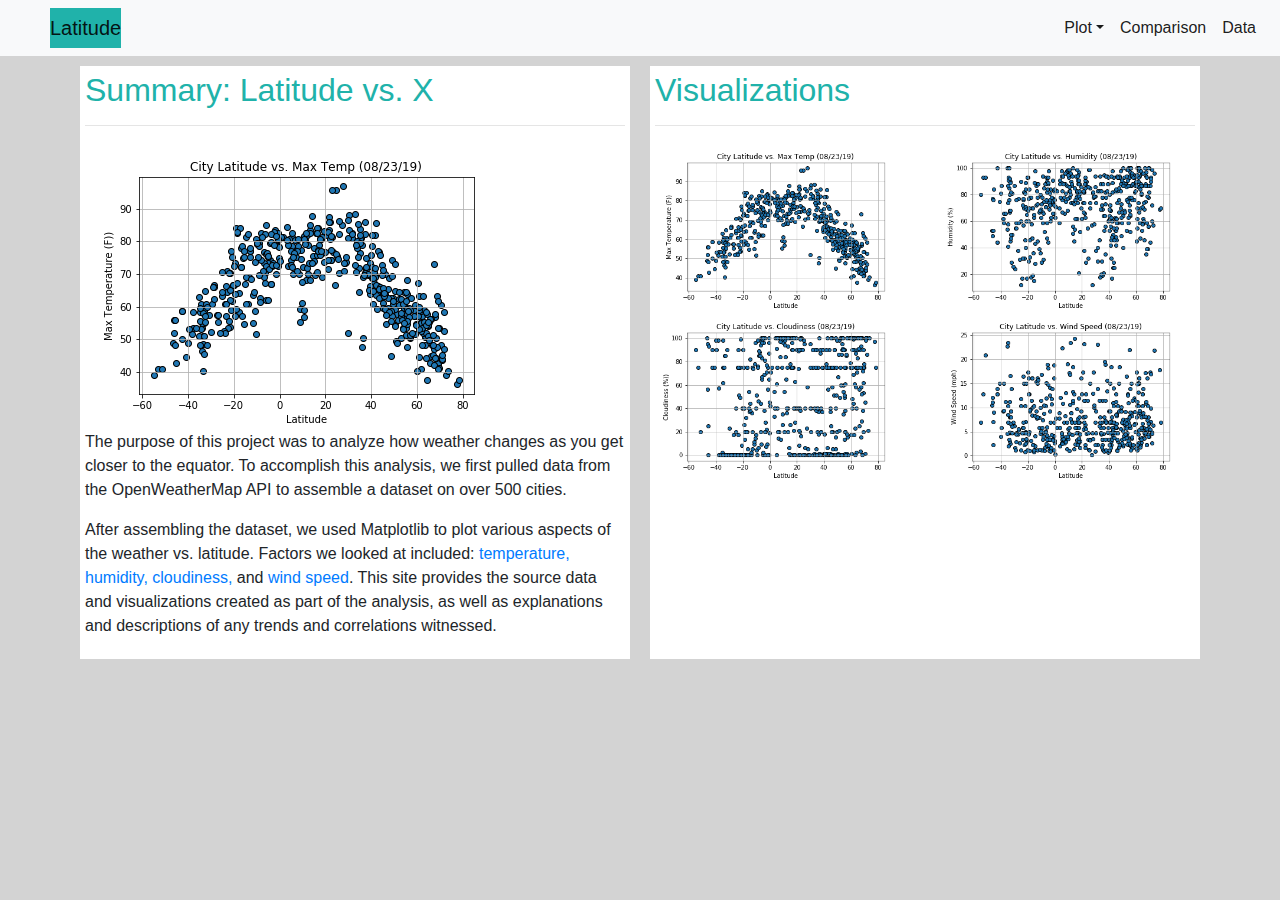
<file: index.html>
<!DOCTYPE html>
<html lang="en-us">

    <head>
        <meta charset="UTF-8">
        <title>Bootstrap Components</title>
        <link rel="stylesheet" href="https://stackpath.bootstrapcdn.com/bootstrap/4.3.1/css/bootstrap.min.css"
            integrity="sha384-ggOyR0iXCbMQv3Xipma34MD+dH/1fQ784/j6cY/iJTQUOhcWr7x9JvoRxT2MZw1T" crossorigin="anonymous">

        <link rel="stylesheet" href="css/styles.css">

        <title>Weather Analysis Visualization</title>

    </head>

    <body>

        <!-- Nav Bar --->
        <nav class="navbar navbar-expand-lg navbar-light bg-light navbar-fixed-top">
            <a class="active navbar-brand brand_color" href="index.html">Latitude</a>
            <button class="navbar-toggler" type="button" data-toggle="collapse" data-target="#navbarSupportedContent"
                aria-controls="navbarSupportedContent" aria-expanded="false" aria-label="Toggle navigation">
                <span class="navbar-toggler-icon"></span>
            </button>

            <div class="collapse navbar-collapse" id="navbarSupportedContent">
                <ul class="navbar-nav ml-auto">
                    <li class="nav-item dropdown">
                        <a class="nav-link dropdown-toggle active" href="#" id="navbarDropdown" role="button"
                            data-toggle="dropdown" aria-haspopup="true" aria-expanded="false">Plot</a>
                        <div class="dropdown-menu" aria-labelledby="navbarDropdown">
                            <a class="dropdown-item" href="viz1.html">Max Temperature</a>
                            <div class="dropdown-divider"></div>
                            <a class="dropdown-item" href="viz2.html">Humidity</a>
                            <div class="dropdown-divider"></div>
                            <a class="dropdown-item" href="viz3.html">Cloudiness</a>
                            <div class="dropdown-divider"></div>
                            <a class="dropdown-item" href="viz4.html">Wind Speed</a>
                        </div>
                    </li>
                    <li class="nav-item active">
                        <a class="nav-link" href="comparisons.html">Comparison</a>
                    </li>
                    <li class="nav-item active">
                        <a class="nav-link" href="data.html">Data</a>
                    </li>
                </ul>
            </div>
        </nav>
        <!-- End of Nav Bar -->

        <!-- Start of the Jumbotron-->
        <div class="clearfix"></div>
        <!-- <div class="jumbotron jumbotron-fluid">-->
        <div class="container">
            <div class="row">
                <p>
                    <div class="box bggrey col col-lg-6 col-md-6 col-xs-12">
                        <h2>Summary: Latitude vs. X</h2>
                        <hr>
                        <img id="image" src="visualizations/latvsmaxtemp.png"
                            class="pull-left img-responsive img-rounded" alt="Latitude vs Wind Speed">
                        <p>The purpose of this project was to analyze how weather changes as you get closer to the
                            equator. To
                            accomplish this analysis, we first pulled data from the OpenWeatherMap API to assemble a
                            dataset on
                            over 500 cities.
                        </p>
                        <p>After assembling the dataset, we used Matplotlib to plot various aspects of the weather vs.
                            latitude.
                            Factors we looked at included: <a href="viz1.html"> temperature,</a><a href="viz2.html">
                                humidity,</a><a href="viz3.html"> cloudiness, </a> and <a href="viz4.html">wind
                                speed</a>. This site provides the source data and visualizations created as part of the
                            analysis, as well as explanations and descriptions of any trends and correlations witnessed.
                        </p>
                    </div>
                    <div class="box bggrey col col-lg-6 col-md-6 col-xs-12">
                        <h2>Visualizations</h2>
                        <hr>
                        <div class="row">
                            <div class="col-sm-3 col-lg-6">
                                <div class="thumbnail">
                                    <a href="viz1.html"><img src="visualizations/latvsmaxtemp.png" style="width:100%"
                                            class="img-responsive" alt="Latitude vs Temperature"></a>
                                </div>
                            </div>
                            <div class="col-sm-3 col-lg-6">
                                <div class="thumbnail">
                                    <a href="viz2.html"><img src="visualizations/latvshumidity.png" style="width:100%"
                                            style="width:100%" class="img-responsive" alt="Latitude vs Humidity"></a>
                                </div>
                            </div>
                            <!-- </div>
                        <div class="row"> -->
                            <div class="col-sm-3 col-lg-6">
                                <div class="thumbnail">
                                    <a href="viz3.html"><img src="visualizations/latvscloudiness.png" style="width:100%"
                                            class="img-responsive" alt="Latitude vs Cloudiness"></a>
                                </div>
                            </div>
                            <div class="col-sm-3 col-lg-6">
                                <div class="thumbnail">
                                    <a href="viz4.html"><img src="visualizations/latvswind.png" style="width:100%"
                                            class="active-image img-responsive" alt="Latitude vs Wind Speed"></a>
                                </div>
                            </div>
                        </div>
                    </div>
                    <div class="clearfix"></div>
            </div>
        </div>
        <!-- </div> -->


        <script src="https://code.jquery.com/jquery-3.3.1.slim.min.js"
            integrity="sha384-q8i/X+965DzO0rT7abK41JStQIAqVgRVzpbzo5smXKp4YfRvH+8abtTE1Pi6jizo"
            crossorigin="anonymous"></script>
        <script src="https://cdnjs.cloudflare.com/ajax/libs/popper.js/1.14.7/umd/popper.min.js"
            integrity="sha384-UO2eT0CpHqdSJQ6hJty5KVphtPhzWj9WO1clHTMGa3JDZwrnQq4sF86dIHNDz0W1"
            crossorigin="anonymous"></script>
        <script src="https://stackpath.bootstrapcdn.com/bootstrap/4.3.1/js/bootstrap.min.js"
            integrity="sha384-JjSmVgyd0p3pXB1rRibZUAYoIIy6OrQ6VrjIEaFf/nJGzIxFDsf4x0xIM+B07jRM"
            crossorigin="anonymous"></script>
    </body>

</html>
</file>
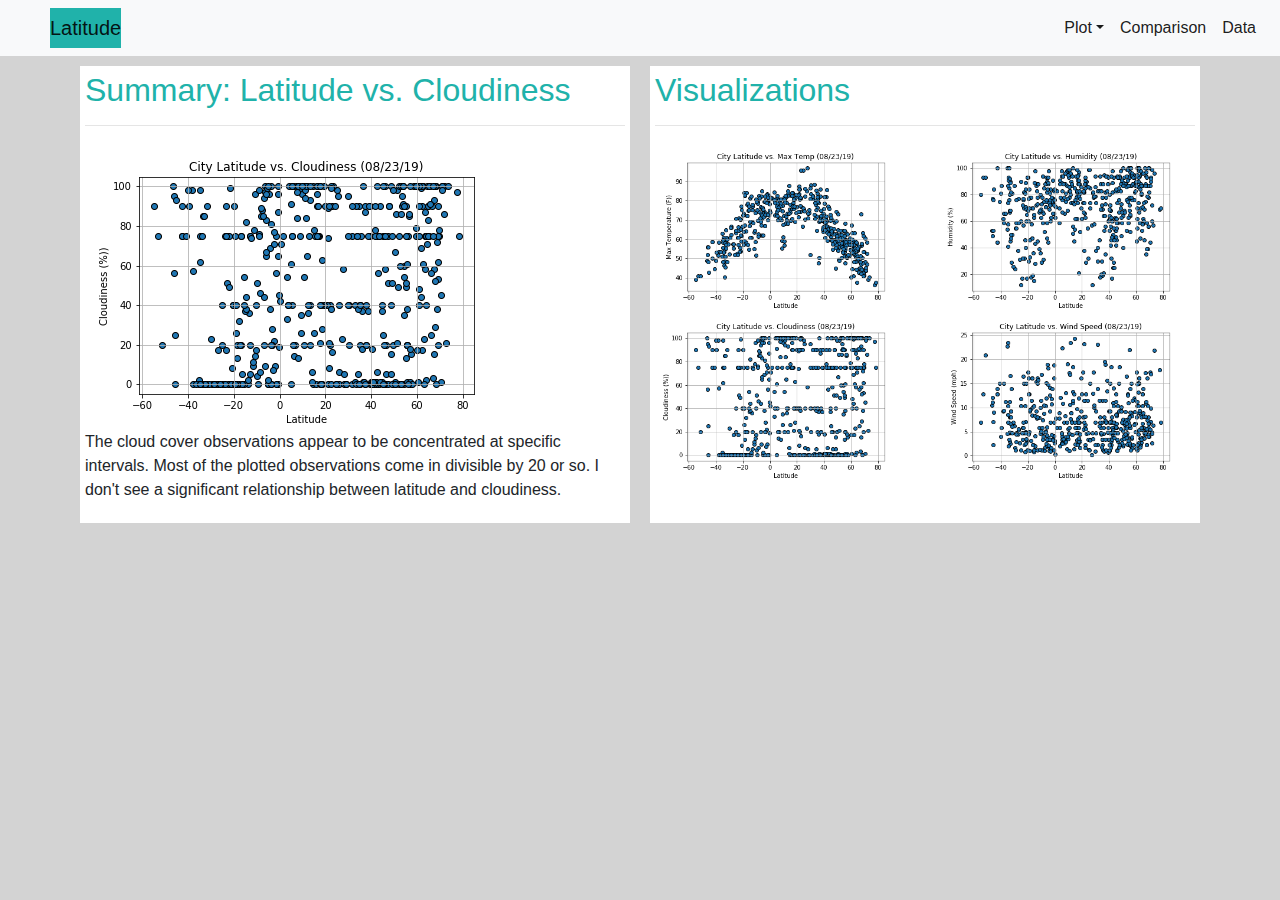
<file: cloud.html>
<!DOCTYPE html>
<html lang="en-us">

    <head>
        <meta charset="UTF-8">
        <title>Latitude vs Cloudiness</title>
        <link rel="stylesheet" href="https://stackpath.bootstrapcdn.com/bootstrap/4.3.1/css/bootstrap.min.css"
            integrity="sha384-ggOyR0iXCbMQv3Xipma34MD+dH/1fQ784/j6cY/iJTQUOhcWr7x9JvoRxT2MZw1T" crossorigin="anonymous">

        <link rel="stylesheet" href="css/styles.css">

    </head>

    <body>

        <!-- Nav Bar --->
        <nav class="navbar navbar-expand-lg navbar-light bg-light navbar-fixed-top">
            <a class="active navbar-brand brand_color" href="index.html">Latitude</a>
            <button class="navbar-toggler" type="button" data-toggle="collapse" data-target="#navbarSupportedContent"
                aria-controls="navbarSupportedContent" aria-expanded="false" aria-label="Toggle navigation">
                <span class="navbar-toggler-icon"></span>
            </button>

            <div class="collapse navbar-collapse" id="navbarSupportedContent">
                <ul class="navbar-nav ml-auto">
                    <li class="nav-item dropdown">
                        <a class="nav-link dropdown-toggle active" href="#" id="navbarDropdown" role="button"
                            data-toggle="dropdown" aria-haspopup="true" aria-expanded="false">Plot</a>
                        <div class="dropdown-menu" aria-labelledby="navbarDropdown">
                            <a class="dropdown-item" href="maxtemp.html">Max Temperature</a>
                            <div class="dropdown-divider"></div>
                            <a class="dropdown-item" href="humidity.html">Humidity</a>
                            <div class="dropdown-divider"></div>
                            <a class="dropdown-item" href="cloud.html">Cloudiness</a>
                            <div class="dropdown-divider"></div>
                            <a class="dropdown-item" href="wind.html">Wind Speed</a>
                        </div>
                    </li>
                    <li class="nav-item active">
                        <a class="nav-link" href="comparisons.html">Comparison</a>
                    </li>
                    <li class="nav-item active">
                        <a class="nav-link" href="data.html">Data</a>
                    </li>
                </ul>
            </div>
        </nav>
        <!-- End of Nav Bar -->


        <!-- Start of the Jumbotron-->
        <div class="clearfix"></div>
        <!-- <div class="jumbotron jumbotron-fluid">-->
        <div class="container">
            <div class="row">
                <p>
                    <div class="box bggrey left col col-lg-6 col-md-6 col-xs-12">
                        <h2>Summary: Latitude vs. Cloudiness</h2>
                        <hr>
                        <img id="image" src="visualizations/latvscloudiness.png"
                            class="pull-left img-responsive img-rounded" alt="Latitude vs Wind Speed">
                        <p>The cloud cover observations appear to be concentrated at specific intervals.
                            Most of the plotted observations come in divisible by 20 or so. I don't see
                            a significant relationship between latitude and cloudiness.
                        </p>
                    </div>
                    <div class="box bggrey col col-lg-6 col-md-6 col-xs-12">
                        <h2>Visualizations</h2>
                        <hr>
                        <div class="row">
                            <div class="col-sm-3 col-lg-6">
                                <div class="thumbnail">
                                    <a href="maxtemp.html"><img src="visualizations/latvsmaxtemp.png" style="width:100%"
                                            class="img-responsive" alt="Latitude vs Temperature"></a>
                                </div>
                            </div>
                            <div class="col-sm-3 col-lg-6">
                                <div class="thumbnail">
                                    <a href="humidity.html"><img src="visualizations/latvshumidity.png"
                                            style="width:100%" style="width:100%" class="img-responsive"
                                            alt="Latitude vs Humidity"></a>
                                </div>
                            </div>
                            <!-- </div>
                                                <div class="row"> -->
                            <div class="col-sm-3 col-lg-6">
                                <div class="thumbnail">
                                    <a href="cloud.html"><img src="visualizations/latvscloudiness.png"
                                            style="width:100%" class="img-responsive" alt="Latitude vs Cloudiness"></a>
                                </div>
                            </div>
                            <div class="col-sm-3 col-lg-6">
                                <div class="thumbnail">
                                    <a href="wind.html"><img src="visualizations/latvswind.png" style="width:100%"
                                            class="active-image img-responsive" alt="Latitude vs Wind Speed"></a>
                                </div>
                            </div>
                        </div>
                    </div>
                    <div class="clearfix"></div>
            </div>
        </div>
        <!-- </div> -->

        <script src="https://code.jquery.com/jquery-3.3.1.slim.min.js"
            integrity="sha384-q8i/X+965DzO0rT7abK41JStQIAqVgRVzpbzo5smXKp4YfRvH+8abtTE1Pi6jizo"
            crossorigin="anonymous"></script>
        <script src="https://cdnjs.cloudflare.com/ajax/libs/popper.js/1.14.7/umd/popper.min.js"
            integrity="sha384-UO2eT0CpHqdSJQ6hJty5KVphtPhzWj9WO1clHTMGa3JDZwrnQq4sF86dIHNDz0W1"
            crossorigin="anonymous"></script>
        <script src="https://stackpath.bootstrapcdn.com/bootstrap/4.3.1/js/bootstrap.min.js"
            integrity="sha384-JjSmVgyd0p3pXB1rRibZUAYoIIy6OrQ6VrjIEaFf/nJGzIxFDsf4x0xIM+B07jRM"
            crossorigin="anonymous"></script>

    </body>

</html>
</file>
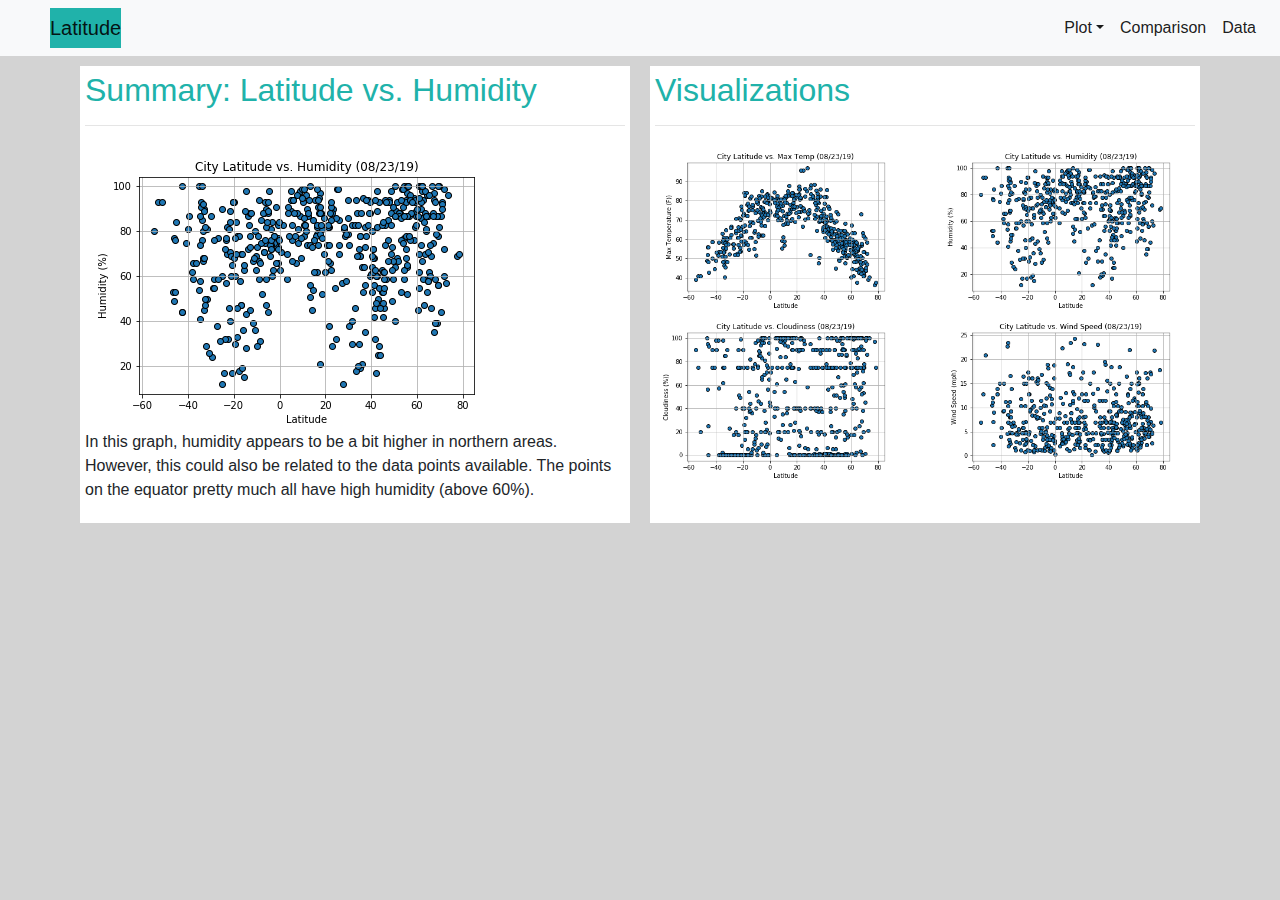
<file: humidity.html>
<!DOCTYPE html>
<html lang="en-us">

    <head>
        <meta charset="UTF-8">
        <title>Bootstrap Components</title>
        <link rel="stylesheet" href="https://stackpath.bootstrapcdn.com/bootstrap/4.3.1/css/bootstrap.min.css"
            integrity="sha384-ggOyR0iXCbMQv3Xipma34MD+dH/1fQ784/j6cY/iJTQUOhcWr7x9JvoRxT2MZw1T" crossorigin="anonymous">

        <link rel="stylesheet" href="css/styles.css">

    </head>

    <body>

        <!-- Nav Bar --->
        <nav class="navbar navbar-expand-lg navbar-light bg-light navbar-fixed-top">
            <a class="active navbar-brand brand_color" href="index.html">Latitude</a>
            <button class="navbar-toggler" type="button" data-toggle="collapse" data-target="#navbarSupportedContent"
                aria-controls="navbarSupportedContent" aria-expanded="false" aria-label="Toggle navigation">
                <span class="navbar-toggler-icon"></span>
            </button>

            <div class="collapse navbar-collapse" id="navbarSupportedContent">
                <ul class="navbar-nav ml-auto">
                    <li class="nav-item dropdown">
                        <a class="nav-link dropdown-toggle active" href="#" id="navbarDropdown" role="button"
                            data-toggle="dropdown" aria-haspopup="true" aria-expanded="false">Plot</a>
                        <div class="dropdown-menu" aria-labelledby="navbarDropdown">
                            <a class="dropdown-item" href="maxtemp.html">Max Temperature</a>
                            <div class="dropdown-divider"></div>
                            <a class="dropdown-item" href="humidity.html">Humidity</a>
                            <div class="dropdown-divider"></div>
                            <a class="dropdown-item" href="cloud.html">Cloudiness</a>
                            <div class="dropdown-divider"></div>
                            <a class="dropdown-item" href="wind.html">Wind Speed</a>
                        </div>
                    </li>
                    <li class="nav-item active">
                        <a class="nav-link" href="comparisons.html">Comparison</a>
                    </li>
                    <li class="nav-item active">
                        <a class="nav-link" href="data.html">Data</a>
                    </li>
                </ul>
            </div>
        </nav>
        <!-- End of Nav Bar -->


        <!-- Start of the Jumbotron-->
        <div class="clearfix"></div>
        <!-- <div class="jumbotron jumbotron-fluid">-->
        <div class="container">
            <div class="row">
                <p>
                    <div class="box bggrey left col col-lg-6 col-md-6 col-xs-12">
                        <h2>Summary: Latitude vs. Humidity</h2>
                        <hr>
                        <img id="image" src="visualizations/latvshumidity.png"
                            class="pull-left img-responsive img-rounded" alt="Latitude vs Wind Speed">
                        <p>In this graph, humidity appears to be a bit higher in northern areas. However, this
                            could also be related to the data points available. The points on the equator pretty
                            much all have high humidity (above 60%).
                        </p>
                    </div>
                    <div class="box bggrey col col-lg-6 col-md-6 col-xs-12">
                        <h2>Visualizations</h2>
                        <hr>
                        <div class="row">
                            <div class="col-sm-3 col-lg-6">
                                <div class="thumbnail">
                                    <a href="maxtemp.html"><img src="visualizations/latvsmaxtemp.png" style="width:100%"
                                            class="img-responsive" alt="Latitude vs Temperature"></a>
                                </div>
                            </div>
                            <div class="col-sm-3 col-lg-6">
                                <div class="thumbnail">
                                    <a href="humidity.html"><img src="visualizations/latvshumidity.png"
                                            style="width:100%" style="width:100%" class="img-responsive"
                                            alt="Latitude vs Humidity"></a>
                                </div>
                            </div>
                            <!-- </div>
                                                <div class="row"> -->
                            <div class="col-sm-3 col-lg-6">
                                <div class="thumbnail">
                                    <a href="cloud.html"><img src="visualizations/latvscloudiness.png"
                                            style="width:100%" class="img-responsive" alt="Latitude vs Cloudiness"></a>
                                </div>
                            </div>
                            <div class="col-sm-3 col-lg-6">
                                <div class="thumbnail">
                                    <a href="wind.html"><img src="visualizations/latvswind.png" style="width:100%"
                                            class="active-image img-responsive" alt="Latitude vs Wind Speed"></a>
                                </div>
                            </div>
                        </div>
                    </div>
                    <div class="clearfix"></div>
            </div>
        </div>
        <!-- </div> -->

        <script src="https://code.jquery.com/jquery-3.3.1.slim.min.js"
            integrity="sha384-q8i/X+965DzO0rT7abK41JStQIAqVgRVzpbzo5smXKp4YfRvH+8abtTE1Pi6jizo"
            crossorigin="anonymous"></script>
        <script src="https://cdnjs.cloudflare.com/ajax/libs/popper.js/1.14.7/umd/popper.min.js"
            integrity="sha384-UO2eT0CpHqdSJQ6hJty5KVphtPhzWj9WO1clHTMGa3JDZwrnQq4sF86dIHNDz0W1"
            crossorigin="anonymous"></script>
        <script src="https://stackpath.bootstrapcdn.com/bootstrap/4.3.1/js/bootstrap.min.js"
            integrity="sha384-JjSmVgyd0p3pXB1rRibZUAYoIIy6OrQ6VrjIEaFf/nJGzIxFDsf4x0xIM+B07jRM"
            crossorigin="anonymous"></script>

    </body>

</html>
</file>
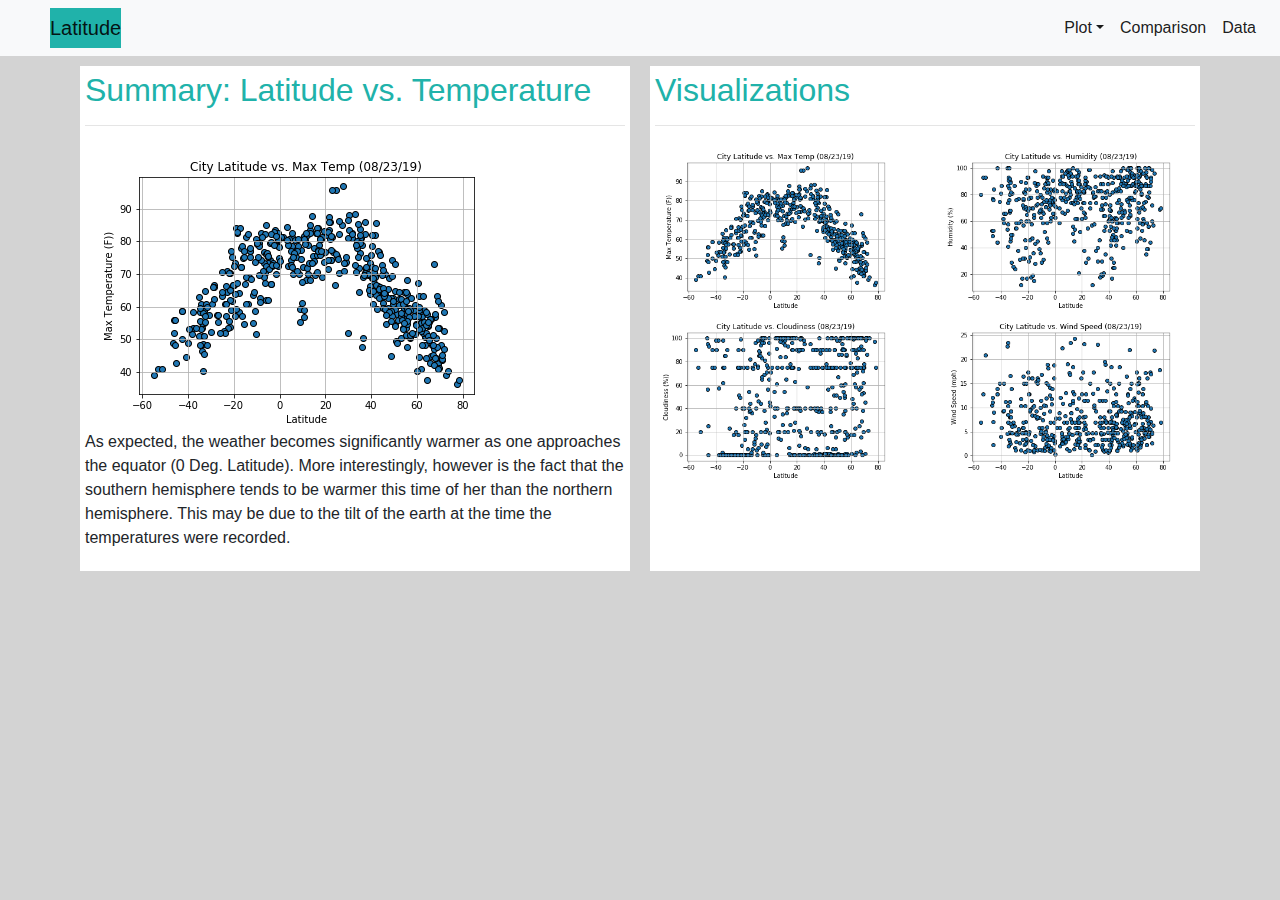
<file: maxtemp.html>
<!DOCTYPE html>
<html lang="en-us">

    <head>
        <meta charset="UTF-8">
        <title>Latitude vs. Temperature</title>
        <link rel="stylesheet" href="https://stackpath.bootstrapcdn.com/bootstrap/4.3.1/css/bootstrap.min.css"
            integrity="sha384-ggOyR0iXCbMQv3Xipma34MD+dH/1fQ784/j6cY/iJTQUOhcWr7x9JvoRxT2MZw1T" crossorigin="anonymous">

        <link rel="stylesheet" href="css/styles.css">

    </head>

    <body>

        <!-- Nav Bar --->
        <nav class="navbar navbar-expand-lg navbar-light bg-light navbar-fixed-top">
            <a class="active navbar-brand brand_color" href="index.html">Latitude</a>
            <button class="navbar-toggler" type="button" data-toggle="collapse" data-target="#navbarSupportedContent"
                aria-controls="navbarSupportedContent" aria-expanded="false" aria-label="Toggle navigation">
                <span class="navbar-toggler-icon"></span>
            </button>

            <div class="collapse navbar-collapse" id="navbarSupportedContent">
                <ul class="navbar-nav ml-auto">
                    <li class="nav-item dropdown">
                        <a class="nav-link dropdown-toggle active" href="#" id="navbarDropdown" role="button"
                            data-toggle="dropdown" aria-haspopup="true" aria-expanded="false">Plot</a>
                        <div class="dropdown-menu" aria-labelledby="navbarDropdown">
                            <a class="dropdown-item" href="maxtemp.html">Max Temperature</a>
                            <div class="dropdown-divider"></div>
                            <a class="dropdown-item" href="humidity.html">Humidity</a>
                            <div class="dropdown-divider"></div>
                            <a class="dropdown-item" href="cloud.html">Cloudiness</a>
                            <div class="dropdown-divider"></div>
                            <a class="dropdown-item" href="wind.html">Wind Speed</a>
                        </div>
                    </li>
                    <li class="nav-item active">
                        <a class="nav-link" href="comparisons.html">Comparison</a>
                    </li>
                    <li class="nav-item active">
                        <a class="nav-link" href="data.html">Data</a>
                    </li>
                </ul>
            </div>
        </nav>
        <!-- End of Nav Bar -->


        <!-- Start of the Jumbotron-->
        <div class="clearfix"></div>
        <!-- <div class="jumbotron jumbotron-fluid">-->
        <div class="container">
            <div class="row">
                <p>
                    <div class="box bggrey left col col-lg-6 col-md-6 col-xs-12">
                        <h2>Summary: Latitude vs. Temperature</h2>
                        <hr>
                        <img id="image" src="visualizations/latvsmaxtemp.png"
                            class="pull-left img-responsive img-rounded" alt="Latitude vs Wind Speed">
                        <p>As expected, the weather becomes significantly warmer as one approaches the equator (0 Deg.
                            Latitude).
                            More interestingly, however is the fact that the southern hemisphere tends to be warmer this
                            time of her than the northern hemisphere.
                            This may be due to the tilt of the earth at the time the temperatures were recorded.
                        </p>
                    </div>
                    <div class="box bggrey col col-lg-6 col-md-6 col-xs-12">
                        <h2>Visualizations</h2>
                        <hr>
                        <div class="row">
                            <div class="col-sm-3 col-lg-6">
                                <div class="thumbnail">
                                    <a href="maxtemp.html"><img src="visualizations/latvsmaxtemp.png" style="width:100%"
                                            class="img-responsive" alt="Latitude vs Temperature"></a>
                                </div>
                            </div>
                            <div class="col-sm-3 col-lg-6">
                                <div class="thumbnail">
                                    <a href="humidity.html"><img src="visualizations/latvshumidity.png"
                                            style="width:100%" style="width:100%" class="img-responsive"
                                            alt="Latitude vs Humidity"></a>
                                </div>
                            </div>
                            <!-- </div>
                                            <div class="row"> -->
                            <div class="col-sm-3 col-lg-6">
                                <div class="thumbnail">
                                    <a href="cloud.html"><img src="visualizations/latvscloudiness.png"
                                            style="width:100%" class="img-responsive" alt="Latitude vs Cloudiness"></a>
                                </div>
                            </div>
                            <div class="col-sm-3 col-lg-6">
                                <div class="thumbnail">
                                    <a href="wind.html"><img src="visualizations/latvswind.png" style="width:100%"
                                            class="active-image img-responsive" alt="Latitude vs Wind Speed"></a>
                                </div>
                            </div>
                        </div>
                    </div>
                    <div class="clearfix"></div>
            </div>
        </div>
        <!-- </div> -->

        <script src="https://code.jquery.com/jquery-3.3.1.slim.min.js"
            integrity="sha384-q8i/X+965DzO0rT7abK41JStQIAqVgRVzpbzo5smXKp4YfRvH+8abtTE1Pi6jizo"
            crossorigin="anonymous"></script>
        <script src="https://cdnjs.cloudflare.com/ajax/libs/popper.js/1.14.7/umd/popper.min.js"
            integrity="sha384-UO2eT0CpHqdSJQ6hJty5KVphtPhzWj9WO1clHTMGa3JDZwrnQq4sF86dIHNDz0W1"
            crossorigin="anonymous"></script>
        <script src="https://stackpath.bootstrapcdn.com/bootstrap/4.3.1/js/bootstrap.min.js"
            integrity="sha384-JjSmVgyd0p3pXB1rRibZUAYoIIy6OrQ6VrjIEaFf/nJGzIxFDsf4x0xIM+B07jRM"
            crossorigin="anonymous"></script>

    </body>

</html>
</file>
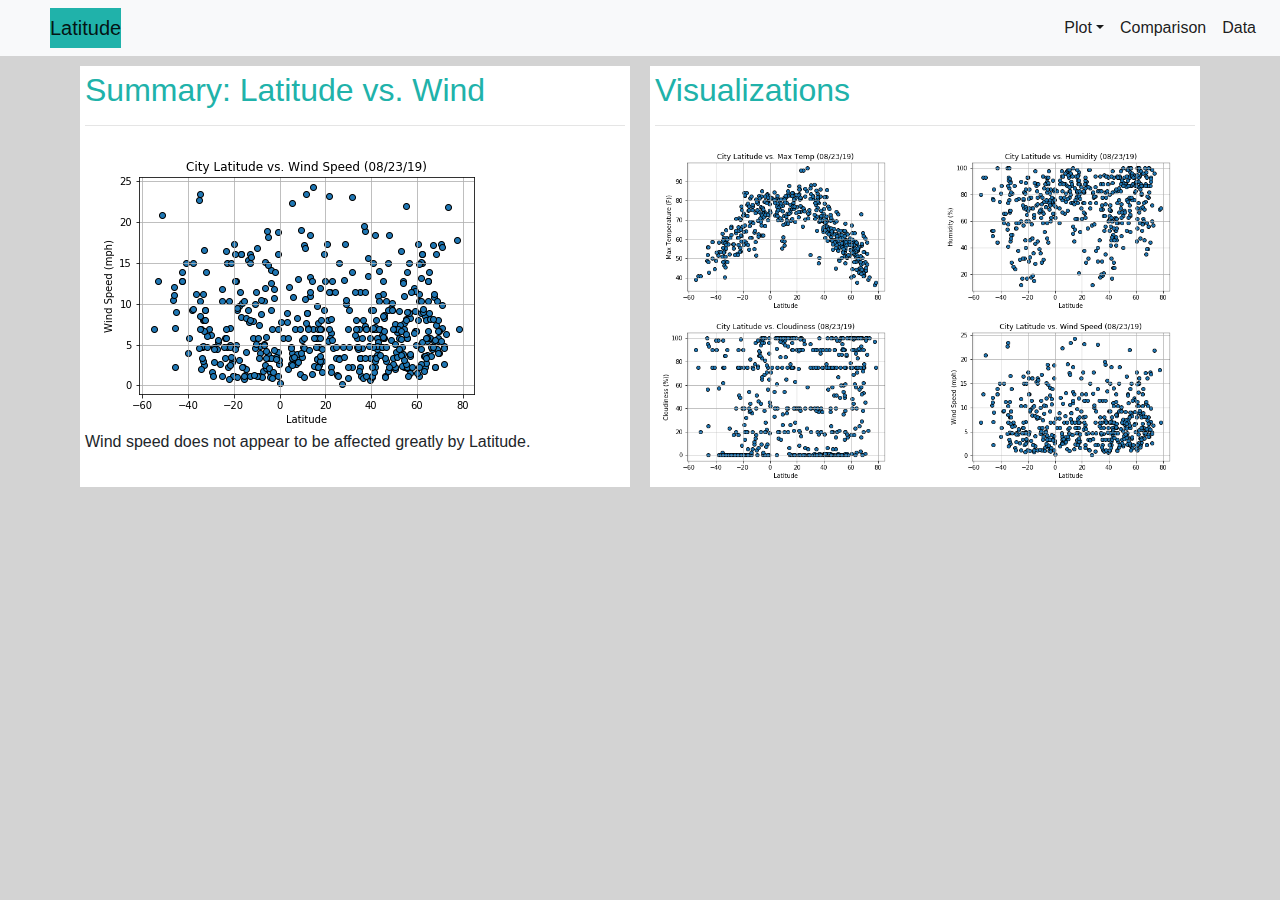
<file: wind.html>
<!DOCTYPE html>
<html lang="en-us">

    <head>
        <meta charset="UTF-8">
        <title>Latitude vs Wind</title>
        <link rel="stylesheet" href="https://stackpath.bootstrapcdn.com/bootstrap/4.3.1/css/bootstrap.min.css"
            integrity="sha384-ggOyR0iXCbMQv3Xipma34MD+dH/1fQ784/j6cY/iJTQUOhcWr7x9JvoRxT2MZw1T" crossorigin="anonymous">

        <link rel="stylesheet" href="css/styles.css">

    </head>

    <body>

        <!-- Nav Bar --->
        <nav class="navbar navbar-expand-lg navbar-light bg-light navbar-fixed-top">
            <a class="active navbar-brand brand_color" href="index.html">Latitude</a>
            <button class="navbar-toggler" type="button" data-toggle="collapse" data-target="#navbarSupportedContent"
                aria-controls="navbarSupportedContent" aria-expanded="false" aria-label="Toggle navigation">
                <span class="navbar-toggler-icon"></span>
            </button>

            <div class="collapse navbar-collapse" id="navbarSupportedContent">
                <ul class="navbar-nav ml-auto">
                    <li class="nav-item dropdown">
                        <a class="nav-link dropdown-toggle active" href="#" id="navbarDropdown" role="button"
                            data-toggle="dropdown" aria-haspopup="true" aria-expanded="false">Plot</a>
                        <div class="dropdown-menu" aria-labelledby="navbarDropdown">
                            <a class="dropdown-item" href="maxtemp.html">Max Temperature</a>
                            <div class="dropdown-divider"></div>
                            <a class="dropdown-item" href="humidity.html">Humidity</a>
                            <div class="dropdown-divider"></div>
                            <a class="dropdown-item" href="cloud.html">Cloudiness</a>
                            <div class="dropdown-divider"></div>
                            <a class="dropdown-item" href="wind.html">Wind Speed</a>
                        </div>
                    </li>
                    <li class="nav-item active">
                        <a class="nav-link" href="comparisons.html">Comparison</a>
                    </li>
                    <li class="nav-item active">
                        <a class="nav-link" href="data.html">Data</a>
                    </li>
                </ul>
            </div>
        </nav>
        <!-- End of Nav Bar -->



        <!-- Start of the Jumbotron-->
        <div class="clearfix"></div>
        <!-- <div class="jumbotron jumbotron-fluid">-->
        <div class="container">
            <div class="row">
                <p>
                    <div class="box bggrey left col col-lg-6 col-md-6 col-xs-12">
                        <h2>Summary: Latitude vs. Wind</h2>
                        <hr>
                        <img id="image" src="visualizations/latvswind.png" class="pull-left img-responsive img-rounded"
                            alt="Latitude vs Wind Speed">
                        <p>Wind speed does not appear to be affected greatly by Latitude.
                        </p>
                    </div>
                    <div class="box bggrey col col-lg-6 col-md-6 col-xs-12">
                        <h2>Visualizations</h2>
                        <hr>
                        <div class="row">
                            <div class="col-sm-3 col-lg-6">
                                <div class="thumbnail">
                                    <a href="maxtemp.html"><img src="visualizations/latvsmaxtemp.png" style="width:100%"
                                            class="img-responsive" alt="Latitude vs Temperature"></a>
                                </div>
                            </div>
                            <div class="col-sm-3 col-lg-6">
                                <div class="thumbnail">
                                    <a href="humidity.html"><img src="visualizations/latvshumidity.png"
                                            style="width:100%" style="width:100%" class="img-responsive"
                                            alt="Latitude vs Humidity"></a>
                                </div>
                            </div>
                            <!-- </div>
                                                <div class="row"> -->
                            <div class="col-sm-3 col-lg-6">
                                <div class="thumbnail">
                                    <a href="cloud.html"><img src="visualizations/latvscloudiness.png"
                                            style="width:100%" class="img-responsive" alt="Latitude vs Cloudiness"></a>
                                </div>
                            </div>
                            <div class="col-sm-3 col-lg-6">
                                <div class="thumbnail">
                                    <a href="wind.html"><img src="visualizations/latvswind.png" style="width:100%"
                                            class="active-image img-responsive" alt="Latitude vs Wind Speed"></a>
                                </div>
                            </div>
                        </div>
                    </div>
                    <div class="clearfix"></div>
            </div>
        </div>
        <!-- </div> -->

        <script src="https://code.jquery.com/jquery-3.3.1.slim.min.js"
            integrity="sha384-q8i/X+965DzO0rT7abK41JStQIAqVgRVzpbzo5smXKp4YfRvH+8abtTE1Pi6jizo"
            crossorigin="anonymous"></script>
        <script src="https://cdnjs.cloudflare.com/ajax/libs/popper.js/1.14.7/umd/popper.min.js"
            integrity="sha384-UO2eT0CpHqdSJQ6hJty5KVphtPhzWj9WO1clHTMGa3JDZwrnQq4sF86dIHNDz0W1"
            crossorigin="anonymous"></script>
        <script src="https://stackpath.bootstrapcdn.com/bootstrap/4.3.1/js/bootstrap.min.js"
            integrity="sha384-JjSmVgyd0p3pXB1rRibZUAYoIIy6OrQ6VrjIEaFf/nJGzIxFDsf4x0xIM+B07jRM"
            crossorigin="anonymous"></script>

    </body>

</html>
</file>
<file: css/styles.css>
body {
    background-color: lightgray;
}

.button {
    padding: 20px;
    text-align: center;
    margin: 4px 2px;
    border-radius: 50%;
}
.navbar-brand {
    background-color: lightseagreen;
    padding 0 5px 0 5px;
}

.navbar {
         padding-left: 50px;
}


h2 {
    color: lightseagreen;
}

.container {
  background-color: white;
  padding-left 500px;
}

.box {
    box-sizing: border-box;
    width: 100%;
    border: solid #D3D3D3 10px;
    padding: 5px;
}

#bggrey {
    background-color: lightgray
}

#navigation li a:hover {
     font-weight: bold;
     color: gray;
 }

 #left {
     float: left;
     width: 50%;
 }

 #right {
     float: right;
     width: 40%;
 }
</file>
